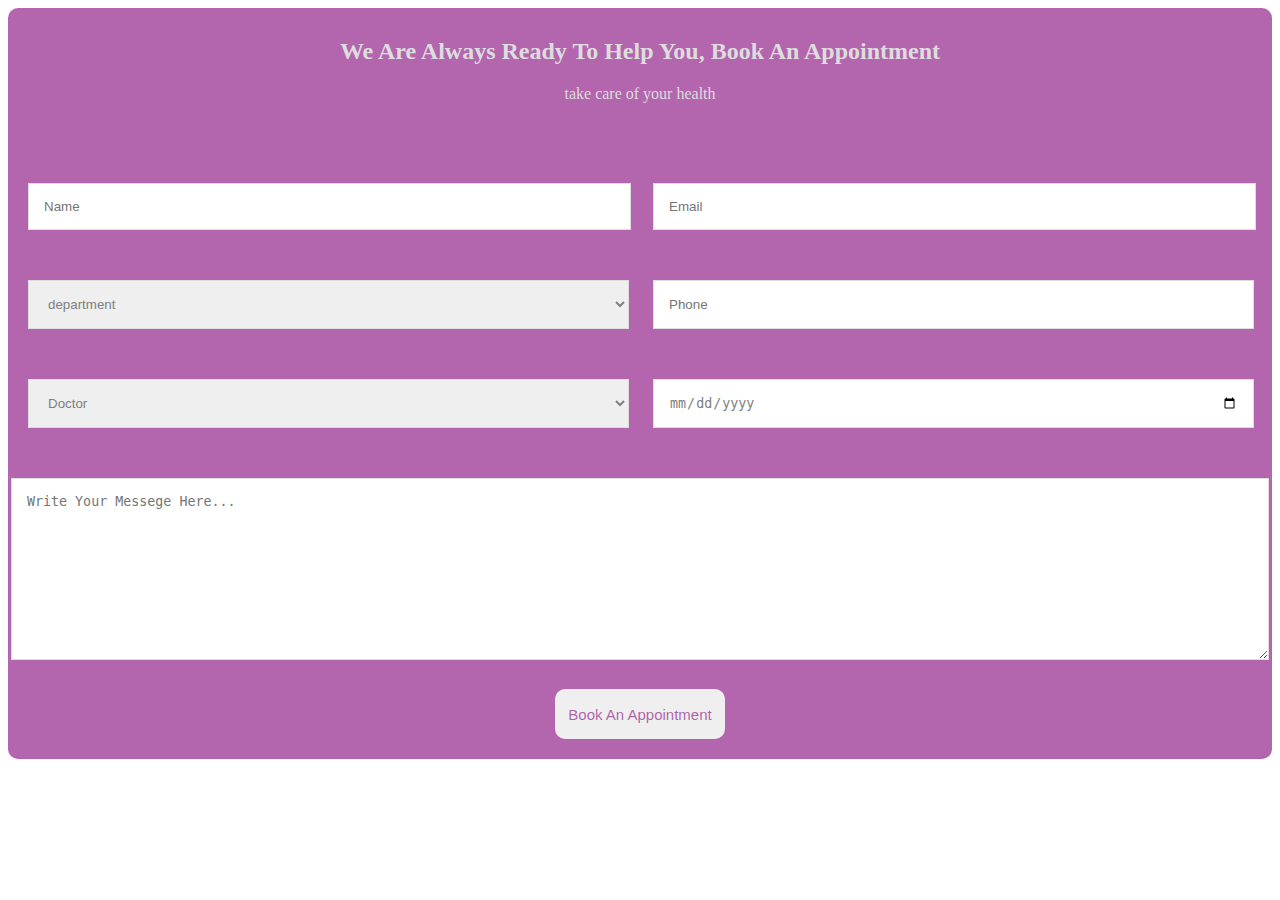
<file: book.html>
<!DOCTYPE html>
<html lang="en">
<head>
    <meta charset="UTF-8">
    <meta name="viewport" content="width=>, initial-scale=1.0">
    <title>Book Place</title>  

     <style>
#contact{
    background-color:rgba(149, 41, 142, 0.719);
    border-radius: 10px;
}

#contact .title{
     text-align: center;
     color: #ddd;
     padding-top: 10px;
}
#contact .row{
    display: grid;
    /* grid-template-columns: repeat(2, 1fr); */
    align-items: center;
    column-gap: 2px;
    margin-top: 5rem;
    text-align: center;
}

#contact .row .form-control{
    display: grid;
    column-gap: 1.5rem;
    grid-template-columns: repeat(2,1fr);
    row-gap: 2px;
    margin-bottom: 50px;
    width: 97%;
    margin-left: 20px;
}

#contact .row .form-controll{
    display: grid;
    column-gap: 1.5rem;
    grid-template-columns: repeat(2,1fr);
    row-gap: 2px;
    margin-bottom: 50px;
    width: 97%;
    margin-left: 20px;
}


#contact .row .form-control input,
#contact .row .form-control select,
#contact .row textarea{
    padding: 15px;
    color: gray;
    outline-color:rgba(149, 41, 142, 0.719);
    border: 1px solid #ddd;
}

#contact .row .form-controll input{
    padding: 15px;
    width: 95%;
    color: gray;
    outline-color: lightblue;
    border: 1px solid #ddd;
}

#contact .row textarea{
    width: 97%;
}

#contact .btn{
    padding: 15px, 30px;
    border: none;
    margin-top: 25px;
    color: rgba(149, 41, 142, 0.719);;
    width: 170px;
    height: 50px;
    margin-bottom: 20px;
    border-radius: 10px;
    font-size: 15px;
}
#contact .btn:hover
{
    cursor: pointer;
    scale:.9;
}

</style>


</head>
<body>
    <main>
        <section id="contact">
            <div class="container">
            <div class="title">
                <h2>We Are Always Ready To Help You, Book An Appointment</h2>
                <p>take care of your health</p>
            </div>
            <div class="row">
                <form>
                    <div class="form-controll">
                       <input type="text" name="Name" placeholder="Name" required>               
                       <input id="email" type="email" name="Email" placeholder="Email" required> 
                    </div>
                    <!-- <div>
                        <input id="email" type="email" name="Email" placeholder="Email" required> 

                    </div> -->
                    <div class="form-control">
                        <!-- <input type="number" name="Phone" placeholder="Phone" required>  -->
                        <select name="department">
                            <option value="1" selected>department</option>
                            <option value="2" >Cardiology</option>
                            <option value="3" >Pediatrics & Neonatilogy</option>
                            <option value="4" >Nephrology</option>
                            <option value="5" >Neurology</option>
                        </select>
                        <input type="number" name="Phone" placeholder="Phone" required> 

                    </div>
                    <div class="form-control">
                        <select name="doctor" >
                            <option value="1" selected>Doctor</option>
                            <option value="2" >Doctor</option>
                            <option value="3" >Doctor</option>
                            <option value="4" >Doctor</option>
                            <option value="5" >Doctor</option>
                            <option value="6" >Doctor</option>
                            <option value="7" >Doctor</option>
                        </select>
                        <input type="date" name="Date" placeholder="Date" required>
                    </div>
                    <textarea name="Message" cols="30" rows="10" placeholder="Write Your Messege Here..."></textarea>
                    <button onclick="fun()" type="submit" class="btn btn-primary">Book An Appointment</button>
                </form>
            </div>
        </section>
    </main>
    <script>
        function fun()
        {
            alert("your data has recived and it will be check soon");
        }
    </script>
</body>
</html>
</file>
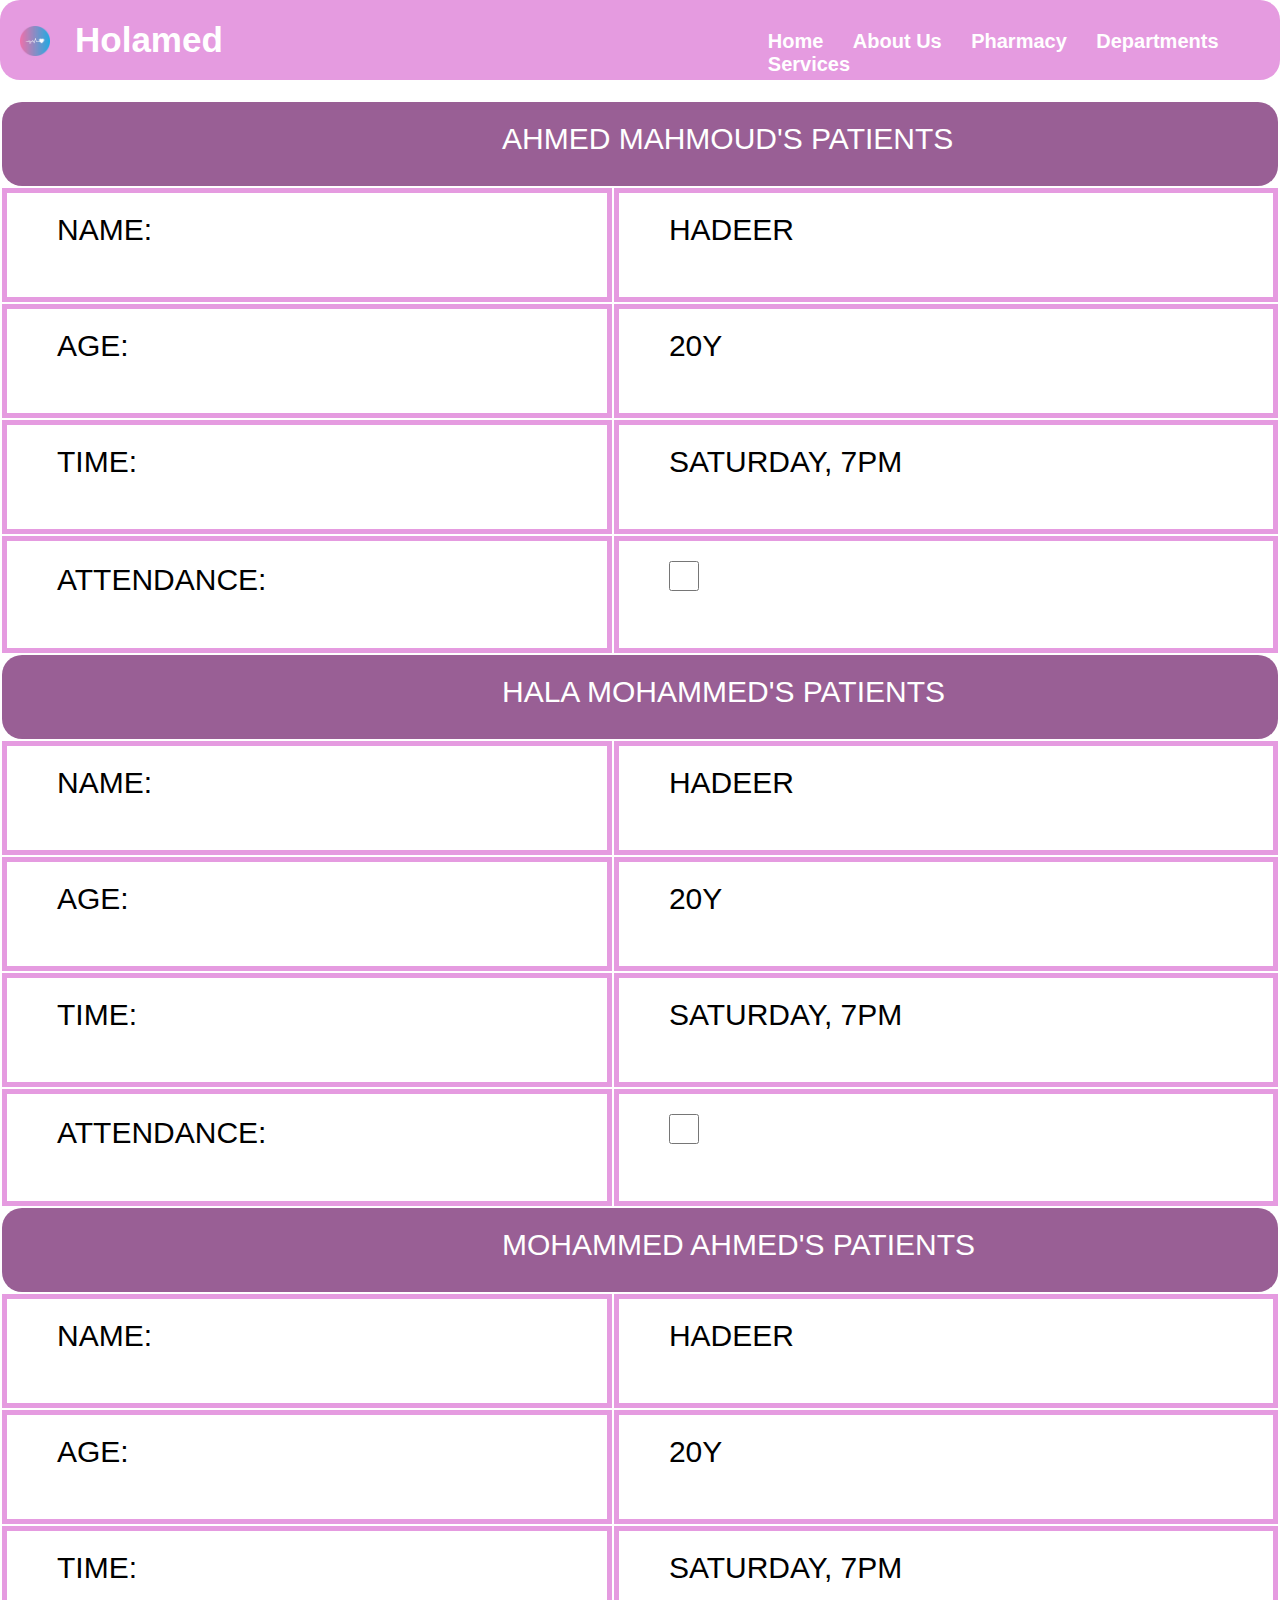
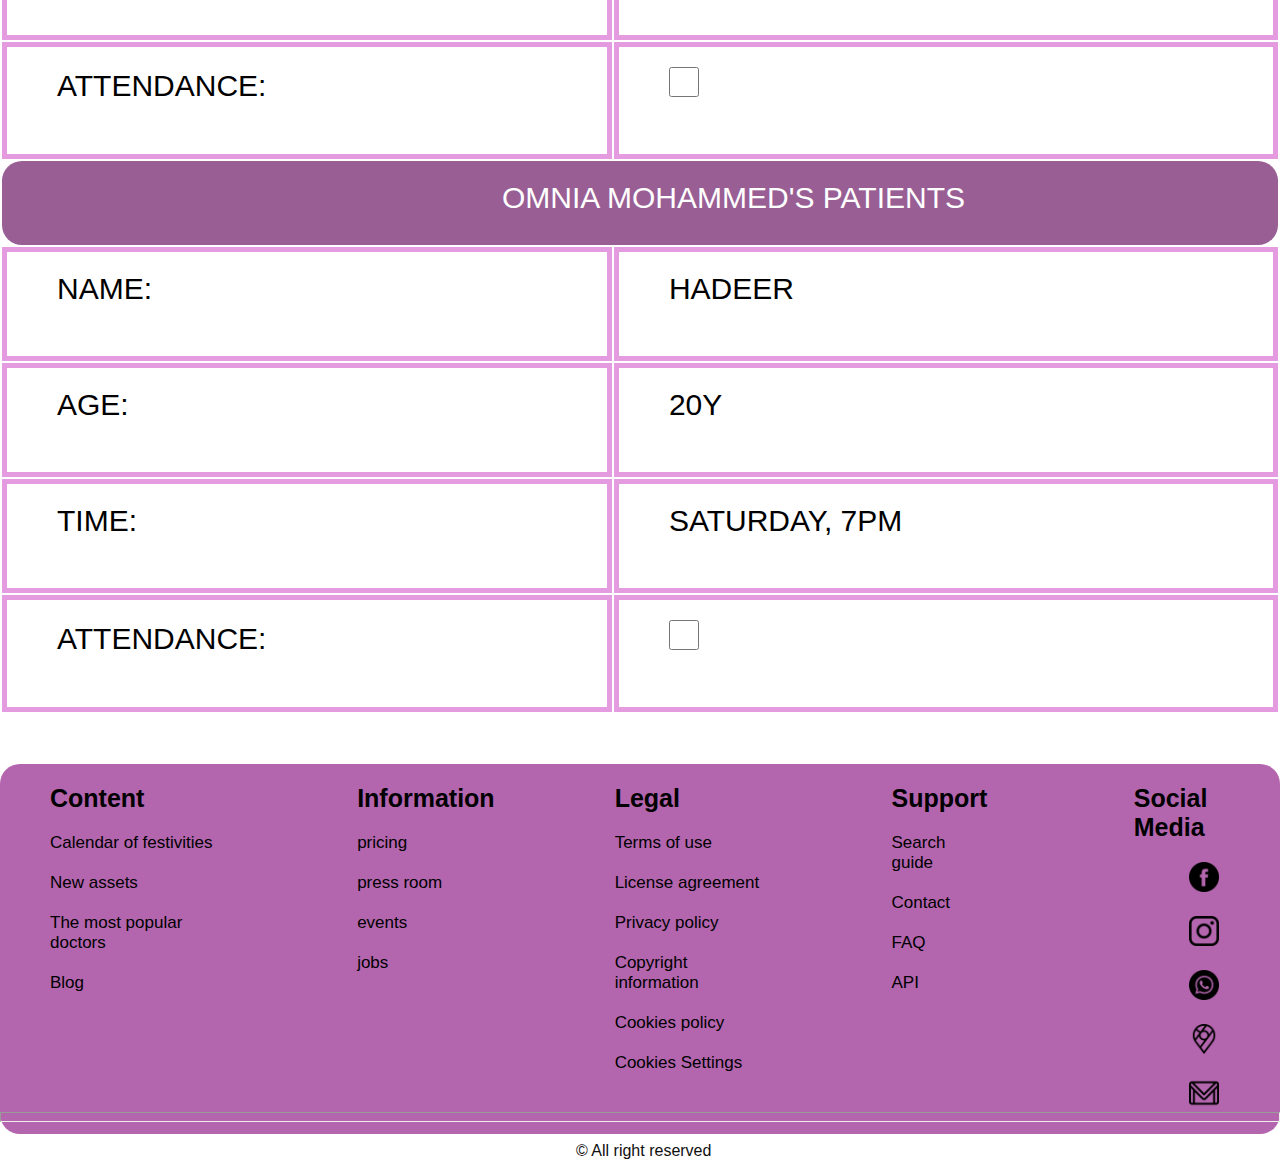
<file: pat.html>
<!DOCTYPE html>
<html lang="en">
<head>
    <meta charset="UTF-8">
    <meta name="viewport" content="width=device-width, initial-scale=1.0">
    <title>Holamed.com</title>
    <link rel="stylesheet" href="pat.css">
</head>
<body>
    <header>
        <div class="logo">
          <a href="#" onclick="show()" class="fas fa-bars"></a>
        <img src="icons/lifeline_13439408.png">
       
        <a href="index.html"><p>holamed</p></a>
        </div>
        <div class="list">
            <ul>
                <li><a href="index.html" >home</a></li>
                <li><a href="#" >about us</a></li>
                <li><a href="#">pharmacy</a></li>
                <li><a href="index.html#title" >departments</a></li>
                <li><a href="index.html#ser">services</a></li>
            </ul>
        </div>
    </header>
    <table>
        <tr>
            <td class="dr" colspan="2">ahmed mahmoud's patients</td>
        </tr>
        <tr>
            <td>name:</td>
            <td>hadeer</td>
        </tr>
        <tr>
            <td>age:</td>
            <td>20y</td>
        </tr><tr>
            <td>time:</td>
            <td>saturday, 7pm</td>
        </tr><tr>
            <td>attendance:</td>
            <td><input type="checkbox"></td>
        </tr>
        <tr>
            <td class="dr" colspan="2">hala mohammed's patients</td>
        </tr>
        <tr>
            <td>name:</td>
            <td>hadeer</td>
        </tr>
        <tr>
            <td>age:</td>
            <td>20y</td>
        </tr><tr>
            <td>time:</td>
            <td>saturday, 7pm</td>
        </tr><tr>
            <td>attendance:</td>
            <td><input type="checkbox"></td>
        </tr>
        <tr>
            <td class="dr" colspan="2">mohammed ahmed's patients</td>
        </tr>
        <tr>
            <td>name:</td>
            <td>hadeer</td>
        </tr>
        <tr>
            <td>age:</td>
            <td>20y</td>
        </tr><tr>
            <td>time:</td>
            <td>saturday, 7pm</td>
        </tr><tr>
            <td>attendance:</td>
            <td><input type="checkbox"></td>
        </tr>
        <tr>
            <td class="dr" colspan="2">omnia mohammed's patients</td>
        </tr>
        <tr>
            <td>name:</td>
            <td>hadeer</td>
        </tr>
        <tr>
            <td>age:</td>
            <td>20y</td>
        </tr><tr>
            <td>time:</td>
            <td>saturday, 7pm</td>
        </tr><tr>
            <td>attendance:</td>
            <td><input type="checkbox"></td>
        </tr>
    </table>
    <footer>
        <div class="speech">
        <div class="content">
          <h2>content</h2>
          <p>Calendar of festivities</p>
          <p>New assets</p>
          <p>The most popular doctors</p>
          <p>Blog</p>
        </div>
        <div class="info">
          <h2>information</h2>
          <p>pricing</p>
          <p>press room</p>
          <p>events</p>
          <p>jobs</p>
        </div>
        <div class="legal">
          <h2>legal</h2>
          <p>Terms of use</p>
          <p>License agreement</p>
          <p>Privacy policy</p>
          <p>Copyright information</p>
          <p>Cookies policy</p>
          <p>Cookies Settings</p>
        </div>
        <div class="support">
          <h2>support</h2>
          <p>Search guide</p>
          <p>Contact</p>
          <p>FAQ</p>
          <p>API</p>
        </div>
  
        <div class="social">
          <h2>social media</h2>
          <div class="icons1">
            <div class="section1">
              <img src="icons\facebook_2168281.png">
            </div>
            
          <div class="section1">
            <img src="icons\instagram_717392.png">
          </div> 
          <div class="section1">
            <img src="icons\whatsapp_1384007.png">
          </div>
          <div class="section1">
            <img src="icons\google-maps_2702628.png">
          </div>
          <div class="section1">
            <img src="icons\gmail_299393.png">
          </div>
        </div>
      </div>
      <!-- <div class="app">
        <img src="icons/apple_152752.png">
      </div>
      <div class="and">
        <img src="icons/technology_16066059.png" >
      </div>-->
    </div> 
      <hr>
        <div class="end">
          <p>&copy; All right reserved</p>
      </div> 
      </footer>
    
</body>
</html>
</file>
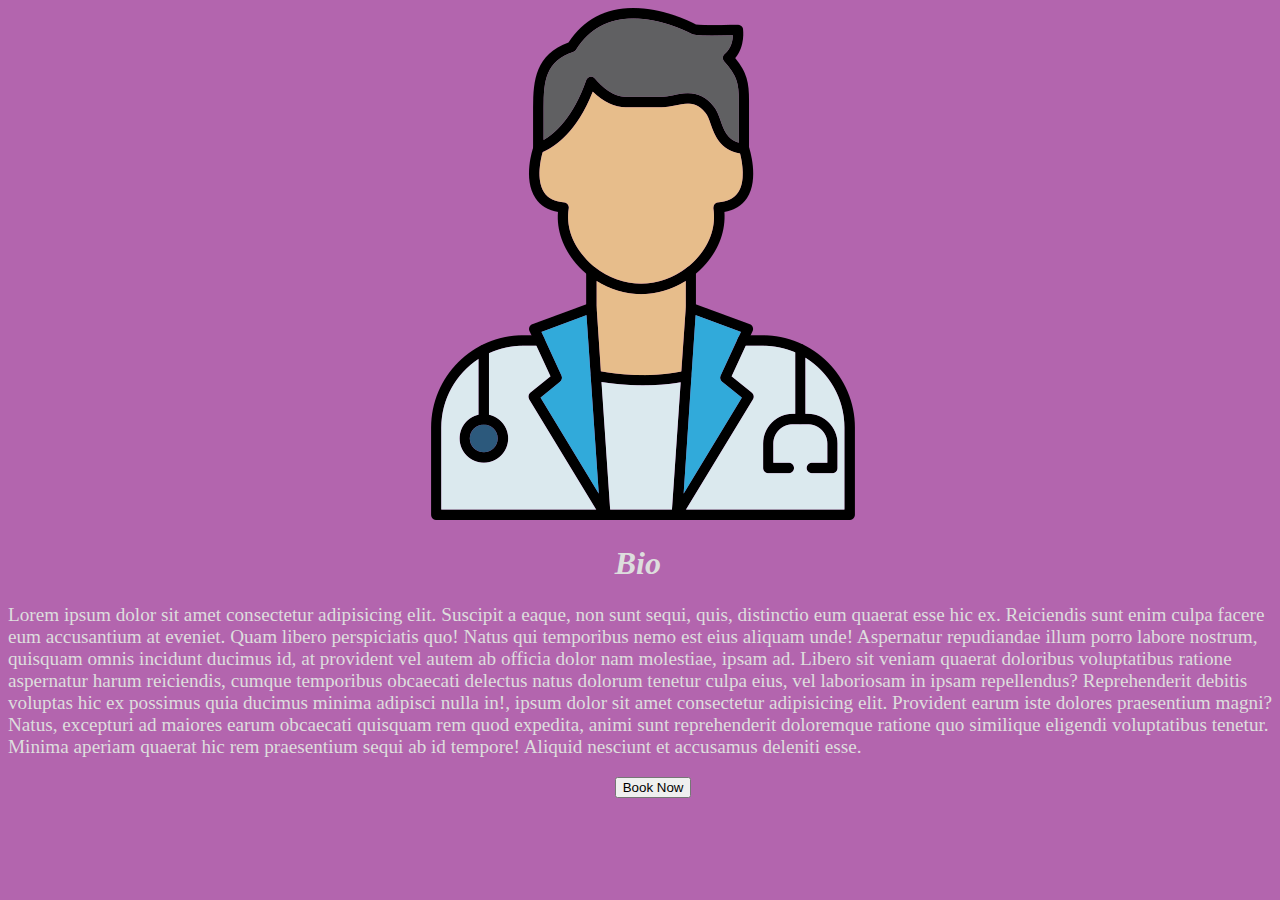
<file: kidney/doc.html>
<!DOCTYPE html>
<html lang="en">
<head>
    <meta charset="UTF-8">
    <meta name="viewport" content="width=device-width, initial-scale=1.0">
    <title>Document</title>
    <style>
        p{
            font-size: larger;
            color:#ddd;
        }
        body{
            background-color:rgba(149, 41, 142, 0.719);
        }
        img{
         margin-left: 30%;
        }
        h1{
            margin-left: 48%;
            font-style: italic;
            color: #ddd;
        }
        a{
            margin-left: 48%;
            color: rgba(149, 41, 142, 0.719);
        }
    </style>
</head>
<body>
    <div>
        <img src="./1b.png" alt="">
    </div>
    <div>
        <h1>Bio</h1>
        <p >Lorem ipsum dolor sit amet consectetur adipisicing elit. Suscipit a eaque, non sunt sequi, quis, distinctio eum quaerat esse hic ex. Reiciendis sunt enim culpa facere eum accusantium at eveniet. Quam libero perspiciatis quo! Natus qui temporibus nemo est eius aliquam unde! Aspernatur repudiandae illum porro labore nostrum, quisquam omnis incidunt ducimus id, at provident vel autem ab officia dolor nam molestiae, ipsam ad. Libero sit veniam quaerat doloribus voluptatibus ratione aspernatur harum reiciendis, cumque temporibus obcaecati delectus natus dolorum tenetur culpa eius, vel laboriosam in ipsam repellendus? Reprehenderit debitis voluptas hic ex possimus quia ducimus minima adipisci nulla in!, ipsum dolor sit amet consectetur adipisicing elit. Provident earum iste dolores praesentium magni? Natus, excepturi ad maiores earum obcaecati quisquam rem quod expedita, animi sunt reprehenderit doloremque ratione quo similique eligendi voluptatibus tenetur. Minima aperiam quaerat hic rem praesentium sequi ab id tempore! Aliquid nesciunt et accusamus deleniti esse.</p>
    </div>
    <div>
        <a href="./p.html"><button>Book Now</button></a>

    </div>
</body>
</html>
</file>
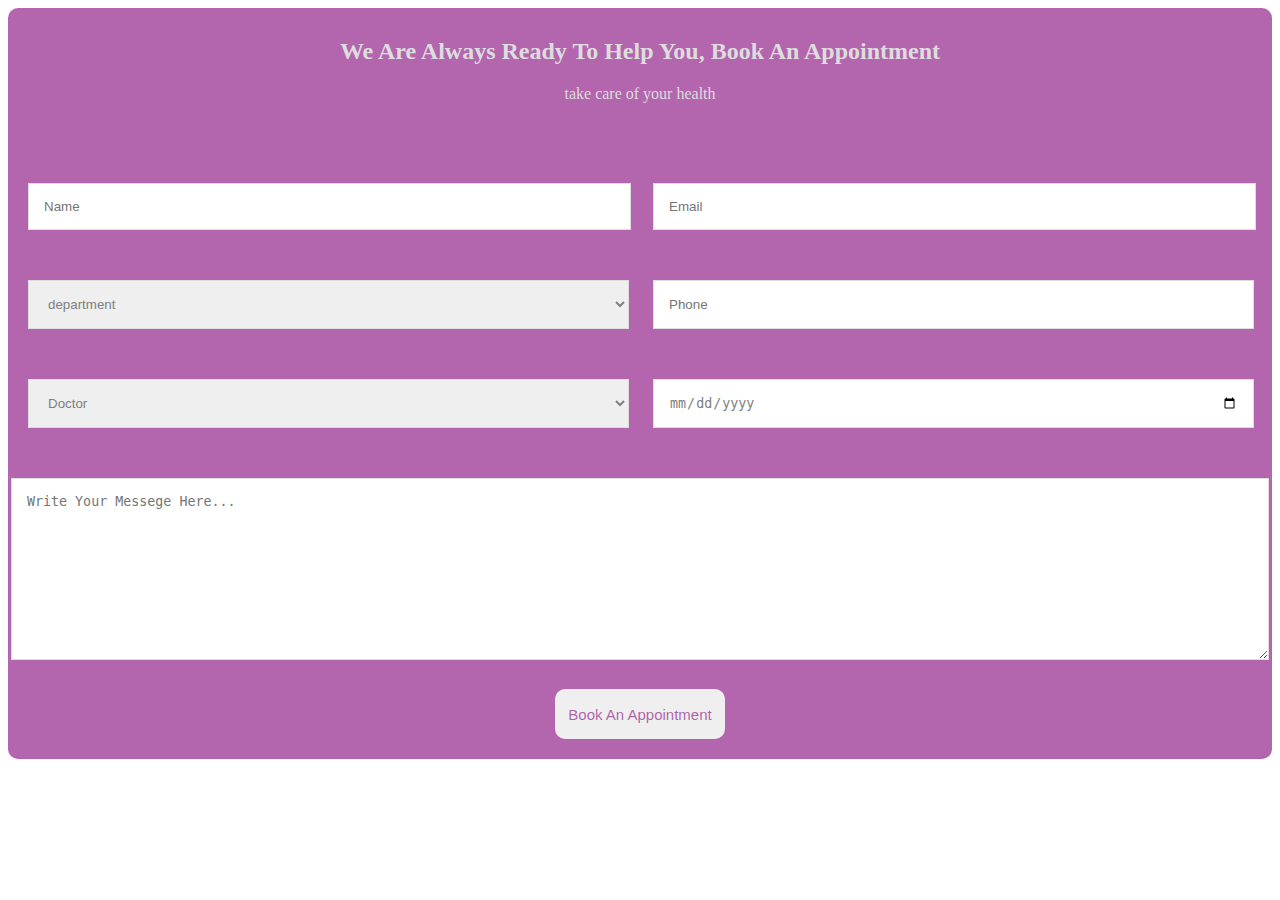
<file: kidney/p.html>
<!DOCTYPE html>
<html lang="en">
<head>
    <meta charset="UTF-8">
    <meta name="viewport" content="width=>, initial-scale=1.0">
    <title>Book Place</title>  
    <link rel="stylesheet" href="./p.css"


</head>
<body>
    <main>
        <section id="contact">
            <div class="container">
            <div class="title">
                <h2>We Are Always Ready To Help You, Book An Appointment</h2>
                <p>take care of your health</p>
            </div>
            <div class="row">
                <form>
                    <div class="form-controll">
                       <input type="text" name="Name" placeholder="Name" required>               
                       <input id="email" type="email" name="Email" placeholder="Email" required> 
                    </div>
                    <!-- <div>
                        <input id="email" type="email" name="Email" placeholder="Email" required> 

                    </div> -->
                    <div class="form-control">
                        <!-- <input type="number" name="Phone" placeholder="Phone" required>  -->
                        <select name="department">
                            <option value="1" selected>department</option>
                            <option value="2" >Cardiology</option>
                            <option value="3" >Pediatrics & Neonatilogy</option>
                            <option value="4" >Nephrology</option>
                            <option value="5" >Neurology</option>
                        </select>
                        <input type="number" name="Phone" placeholder="Phone" required> 

                    </div>
                    <div class="form-control">
                        <select name="doctor" >
                            <option value="1" selected>Doctor</option>
                            <option value="2" >Doctor</option>
                            <option value="3" >Doctor</option>
                            <option value="4" >Doctor</option>
                            <option value="5" >Doctor</option>
                            <option value="6" >Doctor</option>
                            <option value="7" >Doctor</option>
                        </select>
                        <input type="date" name="Date" placeholder="Date" required>
                    </div>
                    <textarea name="Message" cols="30" rows="10" placeholder="Write Your Messege Here..."></textarea>
                    <button onclick="fun()" type="submit" class="btn btn-primary">Book An Appointment</button>
                </form>
            </div>
        </section>
    </main>
    <script>
        function fun()
        {
            alert("your data has recived and it will be check soon");
        }
    </script>
</body>
</html>
</file>
<file: pat.css>
*{
    font-family: "Ubuntu", sans-serif;
    padding: 0;
    margin: 0;
    text-decoration: none;
    list-style: none;
    box-sizing: border-box;
}
header
{
    display: flex;
    background-color:  rgba(219, 116, 212, 0.719) ;
    border-radius: 20px;
    /* position: fixed;
    width: 100%;
    top: 0; */
}
.logo
{
    display: flex;
}
.logo a
{
    color:white;
    text-transform: capitalize;
}
.logo a:hover
{
    color:rgba(113, 32, 107, 0.719);
    transition: .4s;
    cursor: pointer;

}
.logo p
{
    margin: 20px;
    margin-left: 25px;
    font-size: 35px;
    font-weight: 900;
}
.logo img
{
    width: 30px;
    height: 30px;
    margin-left: 20px;
    margin-top: 26px;
}
.logo img:hover
{
    cursor: pointer;
}

.list
{
    margin-left: 500px;
    margin-top: 30px;    
}
.list li
{
    display: inline-block;
    font-size: 20px;
    margin-left: 25px;
}
.list li a
{
    color:white ;
    text-transform: capitalize;
    font-weight: bold;
}
.list a:hover
{
    color:rgba(113, 32, 107, 0.719);
    transform: scale( 1.1 , 1.1 );
    transition: .4s;
    cursor: pointer;
}
table
{
    margin-top: 20px;
    width: 100%;
}
table td
{
    padding-top: 20px;
    font-size: 30px;
    text-transform: uppercase;
    padding-left: 50px;
    padding-bottom: 50px;
    border: solid  rgba(219, 116, 212, 0.719) 5px;
}
table .dr
{
    background-color: rgba(113, 32, 107, 0.719);
    color: white;
    width: 100%;
    border-radius: 20px;
    padding-left: 500px;
    padding-bottom: 30px;
    border: none;
}
table td input
{
    width: 30px;
    height: 30px;
}























footer {
    width: 100%;
    height: 370px;
    background-color: rgba(149, 41, 142, 0.719);
    border-radius: 20px;
    margin-top: 50px;
}
.speech
{
    display: flex;
}
.speech h2
{
    font-size: 25px;
    text-transform: capitalize;
}
.speech p
{
    margin-top: 20px;
    font-size: 17px;
}
.speech p:hover
{
    color: white;
    cursor: pointer;
}
.content
{
    margin-left: 50px;
    margin-top: 20px;
}

.info
{
    margin-left: 120px;
    margin-top: 20px;
}
.legal
{
    margin-left: 120px;
    margin-top: 20px;
}
.support
{
    margin-top: 20px;
    margin-left: 120px;
}
.social{
    margin-top: 20px;
    margin-left: 120px;
}
.social h2
{
    font-size: 25px;
    margin-left: 25px;
    text-transform: capitalize;
}

.section1 img{
    width: 30px;
    height: 30px;
    margin-top: 20px;
    margin-left: 80px;
}
.section1 img:hover{
    transform: scale(1.1,1.1);
    cursor: pointer;
    transition: .5s;
}
/* .app
{
    width: 100px;
    height: 70px;
    background-color: rgb(248, 246, 246);
    margin-left: 80px;
    margin-top: 250px;
    border-radius: 20px;
}
.app img
{
    width: 50px;
    height: 50px;
    margin-left: 25%;
    margin-top: 10px;
}
.app:hover
{
    transform: scale(1.1,1.1);
    cursor: pointer;
    transition: .5s;
}
.and
{
    width: 100px;
    height: 70px;
    background-color: rgb(250, 247, 247);
    margin-left: 50px;
    margin-top: 250px;
    border-radius: 20px;
}
.and img
{
    width: 50px;
    height: 50px;
    margin-left: 25%;
    margin-top: 10px;
}
.and:hover
{
    transform: scale(1.1,1.1);
    cursor: pointer;
    transition: .5s;
} */
footer hr
{
    height: 10px;
}
.end
{
 margin-left: 45%;
 margin-top: 20px;
}
.end p
{
    color: rgb(16, 15, 15);
}
</file>
<file: kidney/p.css>
#contact{
    background-color:rgba(149, 41, 142, 0.719);
    border-radius: 10px;
}

#contact .title{
     text-align: center;
     color: #ddd;
     padding-top: 10px;
}
#contact .row{
    display: grid;
    /* grid-template-columns: repeat(2, 1fr); */
    align-items: center;
    column-gap: 2px;
    margin-top: 5rem;
    text-align: center;
}

#contact .row .form-control{
    display: grid;
    column-gap: 1.5rem;
    grid-template-columns: repeat(2,1fr);
    row-gap: 2px;
    margin-bottom: 50px;
    width: 97%;
    margin-left: 20px;
}

#contact .row .form-controll{
    display: grid;
    column-gap: 1.5rem;
    grid-template-columns: repeat(2,1fr);
    row-gap: 2px;
    margin-bottom: 50px;
    width: 97%;
    margin-left: 20px;
}


#contact .row .form-control input,
#contact .row .form-control select,
#contact .row textarea{
    padding: 15px;
    color: gray;
    outline-color:rgba(149, 41, 142, 0.719);
    border: 1px solid #ddd;
}

#contact .row .form-controll input{
    padding: 15px;
    width: 95%;
    color: gray;
    outline-color: lightblue;
    border: 1px solid #ddd;
}

#contact .row textarea{
    width: 97%;
}

#contact .btn{
    padding: 15px, 30px;
    border: none;
    margin-top: 25px;
    color: rgba(149, 41, 142, 0.719);;
    width: 170px;
    height: 50px;
    margin-bottom: 20px;
    border-radius: 10px;
    font-size: 15px;
}
#contact .btn:hover
{
    cursor: pointer;
    scale:.9;
}
</file>
